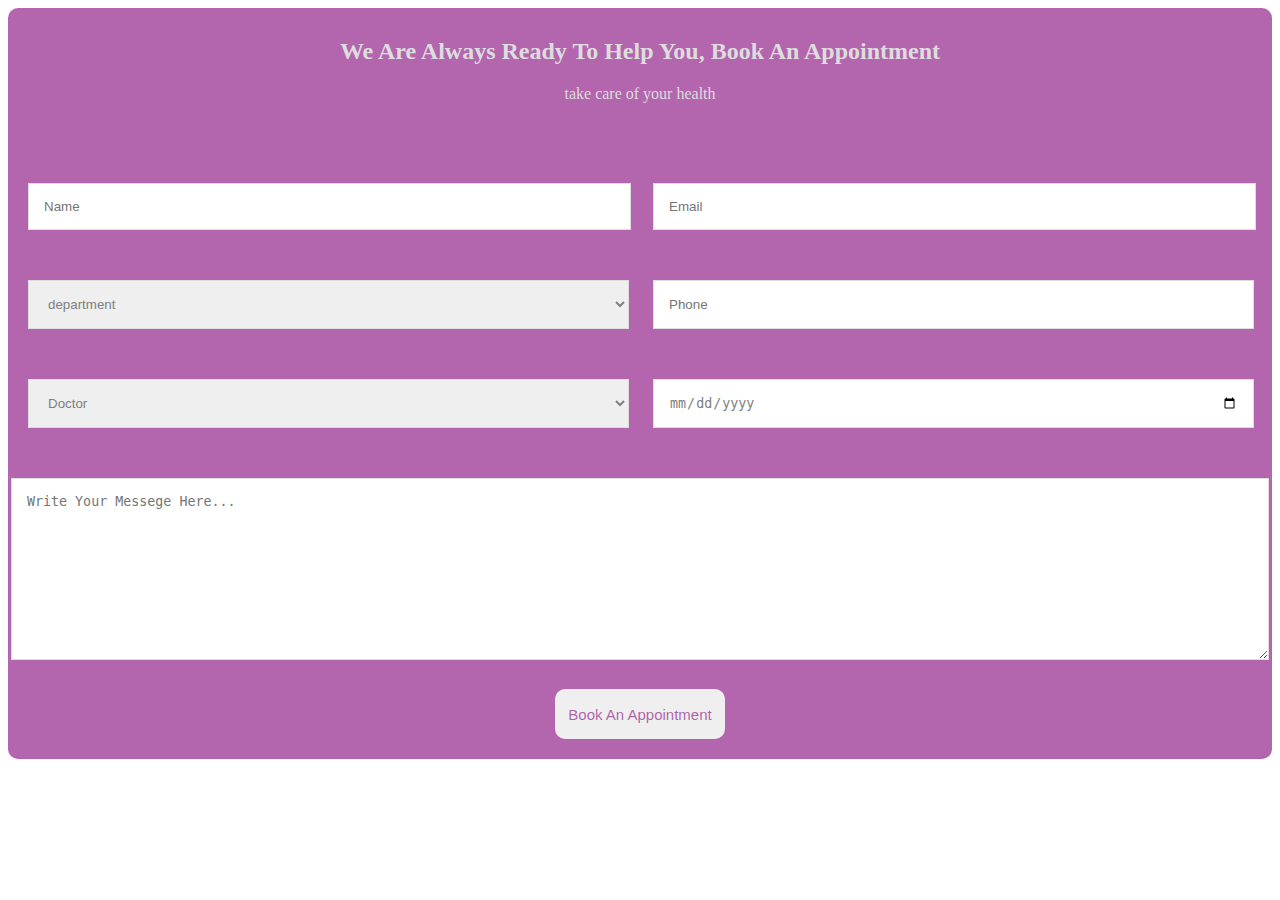
<file: book.html>
<!DOCTYPE html>
<html lang="en">
<head>
    <meta charset="UTF-8">
    <meta name="viewport" content="width=>, initial-scale=1.0">
    <title>Book Place</title>  

     <style>
#contact{
    background-color:rgba(149, 41, 142, 0.719);
    border-radius: 10px;
}

#contact .title{
     text-align: center;
     color: #ddd;
     padding-top: 10px;
}
#contact .row{
    display: grid;
    /* grid-template-columns: repeat(2, 1fr); */
    align-items: center;
    column-gap: 2px;
    margin-top: 5rem;
    text-align: center;
}

#contact .row .form-control{
    display: grid;
    column-gap: 1.5rem;
    grid-template-columns: repeat(2,1fr);
    row-gap: 2px;
    margin-bottom: 50px;
    width: 97%;
    margin-left: 20px;
}

#contact .row .form-controll{
    display: grid;
    column-gap: 1.5rem;
    grid-template-columns: repeat(2,1fr);
    row-gap: 2px;
    margin-bottom: 50px;
    width: 97%;
    margin-left: 20px;
}


#contact .row .form-control input,
#contact .row .form-control select,
#contact .row textarea{
    padding: 15px;
    color: gray;
    outline-color:rgba(149, 41, 142, 0.719);
    border: 1px solid #ddd;
}

#contact .row .form-controll input{
    padding: 15px;
    width: 95%;
    color: gray;
    outline-color: lightblue;
    border: 1px solid #ddd;
}

#contact .row textarea{
    width: 97%;
}

#contact .btn{
    padding: 15px, 30px;
    border: none;
    margin-top: 25px;
    color: rgba(149, 41, 142, 0.719);;
    width: 170px;
    height: 50px;
    margin-bottom: 20px;
    border-radius: 10px;
    font-size: 15px;
}
#contact .btn:hover
{
    cursor: pointer;
    scale:.9;
}

</style>


</head>
<body>
    <main>
        <section id="contact">
            <div class="container">
            <div class="title">
                <h2>We Are Always Ready To Help You, Book An Appointment</h2>
                <p>take care of your health</p>
            </div>
            <div class="row">
                <form>
                    <div class="form-controll">
                       <input type="text" name="Name" placeholder="Name" required>               
                       <input id="email" type="email" name="Email" placeholder="Email" required> 
                    </div>
                    <!-- <div>
                        <input id="email" type="email" name="Email" placeholder="Email" required> 

                    </div> -->
                    <div class="form-control">
                        <!-- <input type="number" name="Phone" placeholder="Phone" required>  -->
                        <select name="department">
                            <option value="1" selected>department</option>
                            <option value="2" >Cardiology</option>
                            <option value="3" >Pediatrics & Neonatilogy</option>
                            <option value="4" >Nephrology</option>
                            <option value="5" >Neurology</option>
                        </select>
                        <input type="number" name="Phone" placeholder="Phone" required> 

                    </div>
                    <div class="form-control">
                        <select name="doctor" >
                            <option value="1" selected>Doctor</option>
                            <option value="2" >Doctor</option>
                            <option value="3" >Doctor</option>
                            <option value="4" >Doctor</option>
                            <option value="5" >Doctor</option>
                            <option value="6" >Doctor</option>
                            <option value="7" >Doctor</option>
                        </select>
                        <input type="date" name="Date" placeholder="Date" required>
                    </div>
                    <textarea name="Message" cols="30" rows="10" placeholder="Write Your Messege Here..."></textarea>
                    <button onclick="fun()" type="submit" class="btn btn-primary">Book An Appointment</button>
                </form>
            </div>
        </section>
    </main>
    <script>
        function fun()
        {
            alert("your data has recived and it will be check soon");
        }
    </script>
</body>
</html>
</file>
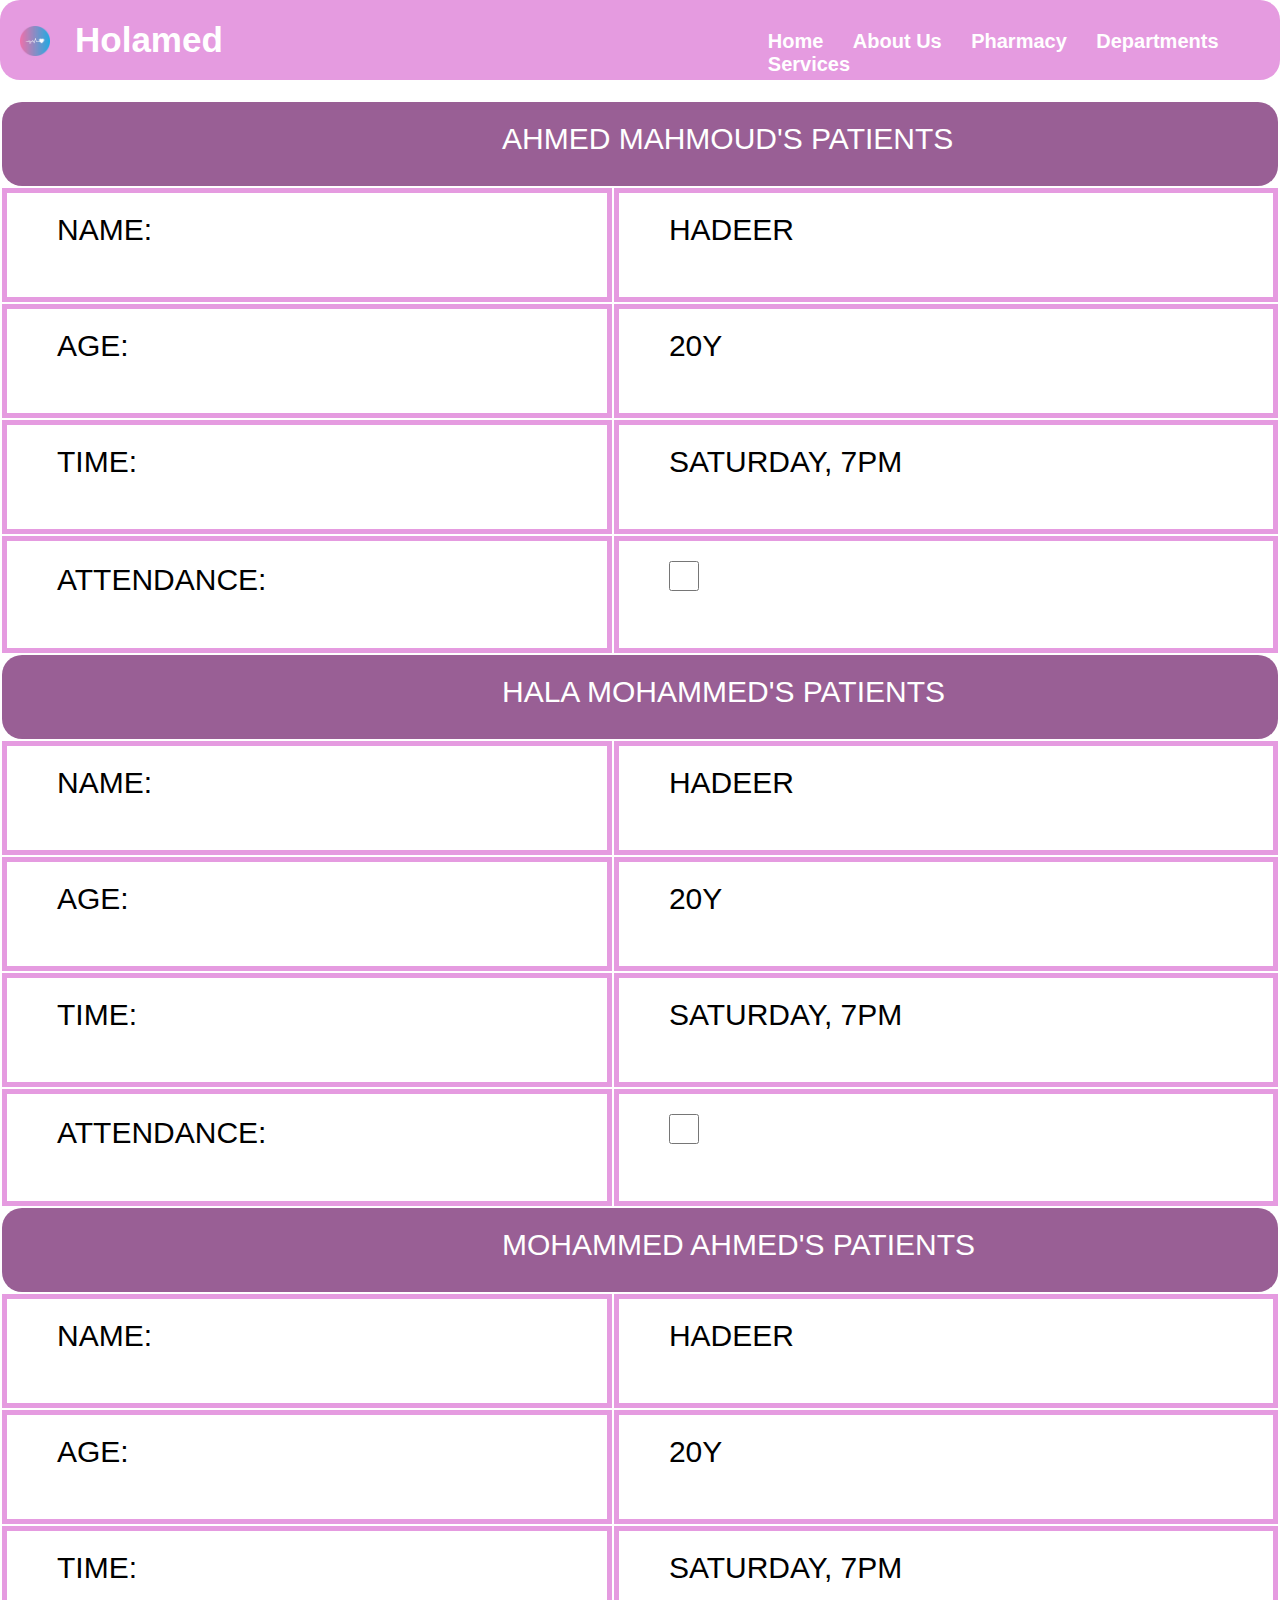
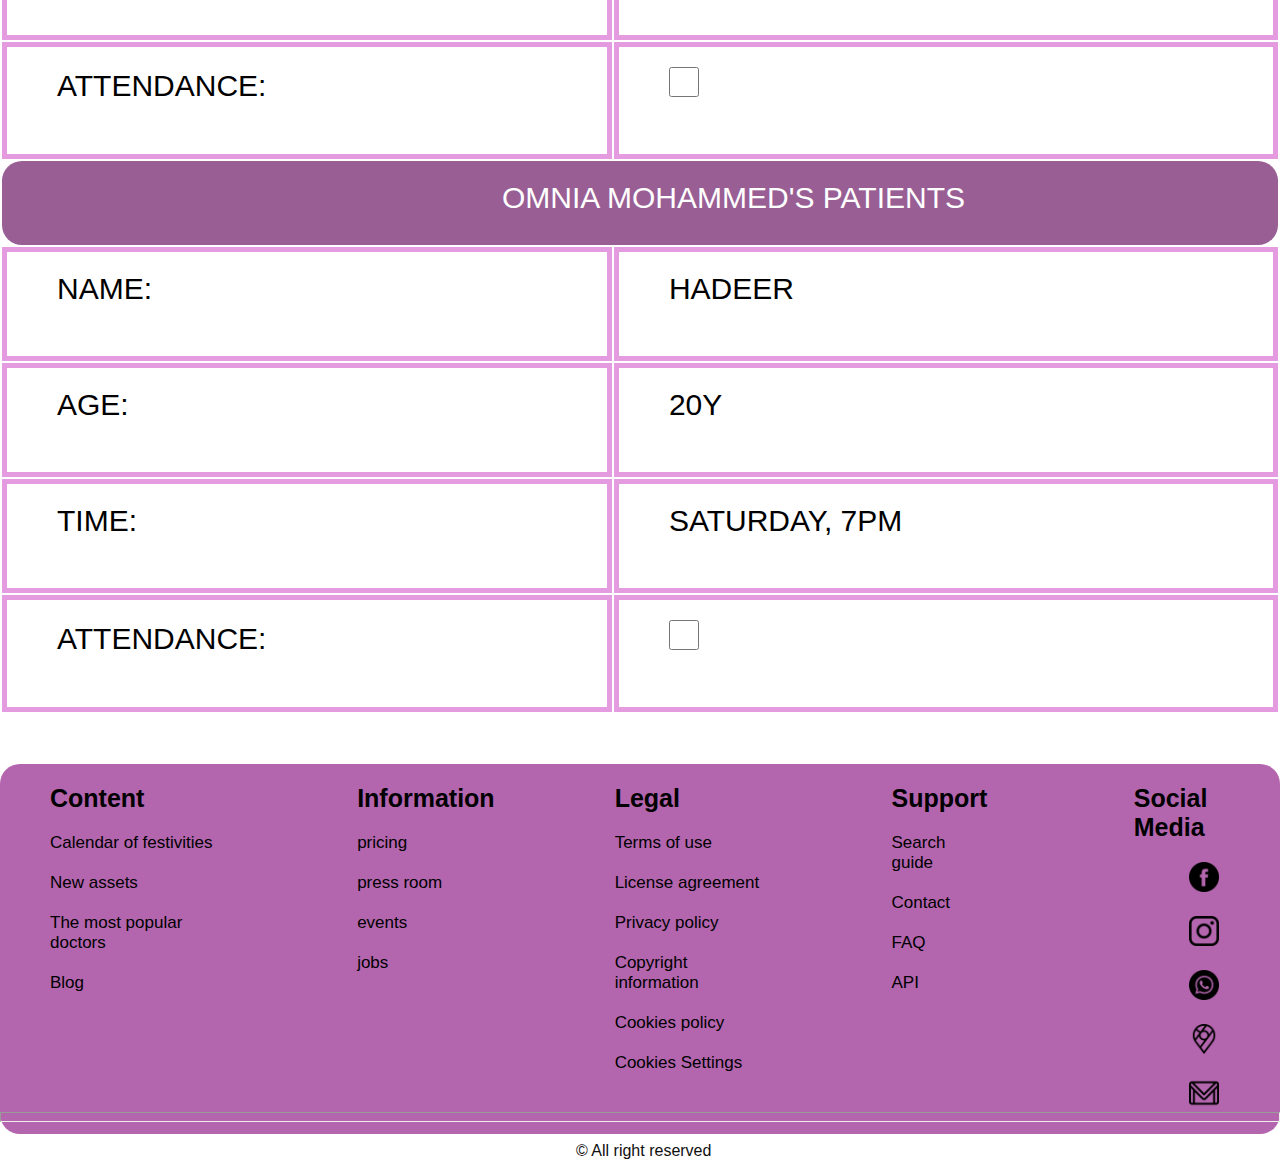
<file: pat.html>
<!DOCTYPE html>
<html lang="en">
<head>
    <meta charset="UTF-8">
    <meta name="viewport" content="width=device-width, initial-scale=1.0">
    <title>Holamed.com</title>
    <link rel="stylesheet" href="pat.css">
</head>
<body>
    <header>
        <div class="logo">
          <a href="#" onclick="show()" class="fas fa-bars"></a>
        <img src="icons/lifeline_13439408.png">
       
        <a href="index.html"><p>holamed</p></a>
        </div>
        <div class="list">
            <ul>
                <li><a href="index.html" >home</a></li>
                <li><a href="#" >about us</a></li>
                <li><a href="#">pharmacy</a></li>
                <li><a href="index.html#title" >departments</a></li>
                <li><a href="index.html#ser">services</a></li>
            </ul>
        </div>
    </header>
    <table>
        <tr>
            <td class="dr" colspan="2">ahmed mahmoud's patients</td>
        </tr>
        <tr>
            <td>name:</td>
            <td>hadeer</td>
        </tr>
        <tr>
            <td>age:</td>
            <td>20y</td>
        </tr><tr>
            <td>time:</td>
            <td>saturday, 7pm</td>
        </tr><tr>
            <td>attendance:</td>
            <td><input type="checkbox"></td>
        </tr>
        <tr>
            <td class="dr" colspan="2">hala mohammed's patients</td>
        </tr>
        <tr>
            <td>name:</td>
            <td>hadeer</td>
        </tr>
        <tr>
            <td>age:</td>
            <td>20y</td>
        </tr><tr>
            <td>time:</td>
            <td>saturday, 7pm</td>
        </tr><tr>
            <td>attendance:</td>
            <td><input type="checkbox"></td>
        </tr>
        <tr>
            <td class="dr" colspan="2">mohammed ahmed's patients</td>
        </tr>
        <tr>
            <td>name:</td>
            <td>hadeer</td>
        </tr>
        <tr>
            <td>age:</td>
            <td>20y</td>
        </tr><tr>
            <td>time:</td>
            <td>saturday, 7pm</td>
        </tr><tr>
            <td>attendance:</td>
            <td><input type="checkbox"></td>
        </tr>
        <tr>
            <td class="dr" colspan="2">omnia mohammed's patients</td>
        </tr>
        <tr>
            <td>name:</td>
            <td>hadeer</td>
        </tr>
        <tr>
            <td>age:</td>
            <td>20y</td>
        </tr><tr>
            <td>time:</td>
            <td>saturday, 7pm</td>
        </tr><tr>
            <td>attendance:</td>
            <td><input type="checkbox"></td>
        </tr>
    </table>
    <footer>
        <div class="speech">
        <div class="content">
          <h2>content</h2>
          <p>Calendar of festivities</p>
          <p>New assets</p>
          <p>The most popular doctors</p>
          <p>Blog</p>
        </div>
        <div class="info">
          <h2>information</h2>
          <p>pricing</p>
          <p>press room</p>
          <p>events</p>
          <p>jobs</p>
        </div>
        <div class="legal">
          <h2>legal</h2>
          <p>Terms of use</p>
          <p>License agreement</p>
          <p>Privacy policy</p>
          <p>Copyright information</p>
          <p>Cookies policy</p>
          <p>Cookies Settings</p>
        </div>
        <div class="support">
          <h2>support</h2>
          <p>Search guide</p>
          <p>Contact</p>
          <p>FAQ</p>
          <p>API</p>
        </div>
  
        <div class="social">
          <h2>social media</h2>
          <div class="icons1">
            <div class="section1">
              <img src="icons\facebook_2168281.png">
            </div>
            
          <div class="section1">
            <img src="icons\instagram_717392.png">
          </div> 
          <div class="section1">
            <img src="icons\whatsapp_1384007.png">
          </div>
          <div class="section1">
            <img src="icons\google-maps_2702628.png">
          </div>
          <div class="section1">
            <img src="icons\gmail_299393.png">
          </div>
        </div>
      </div>
      <!-- <div class="app">
        <img src="icons/apple_152752.png">
      </div>
      <div class="and">
        <img src="icons/technology_16066059.png" >
      </div>-->
    </div> 
      <hr>
        <div class="end">
          <p>&copy; All right reserved</p>
      </div> 
      </footer>
    
</body>
</html>
</file>
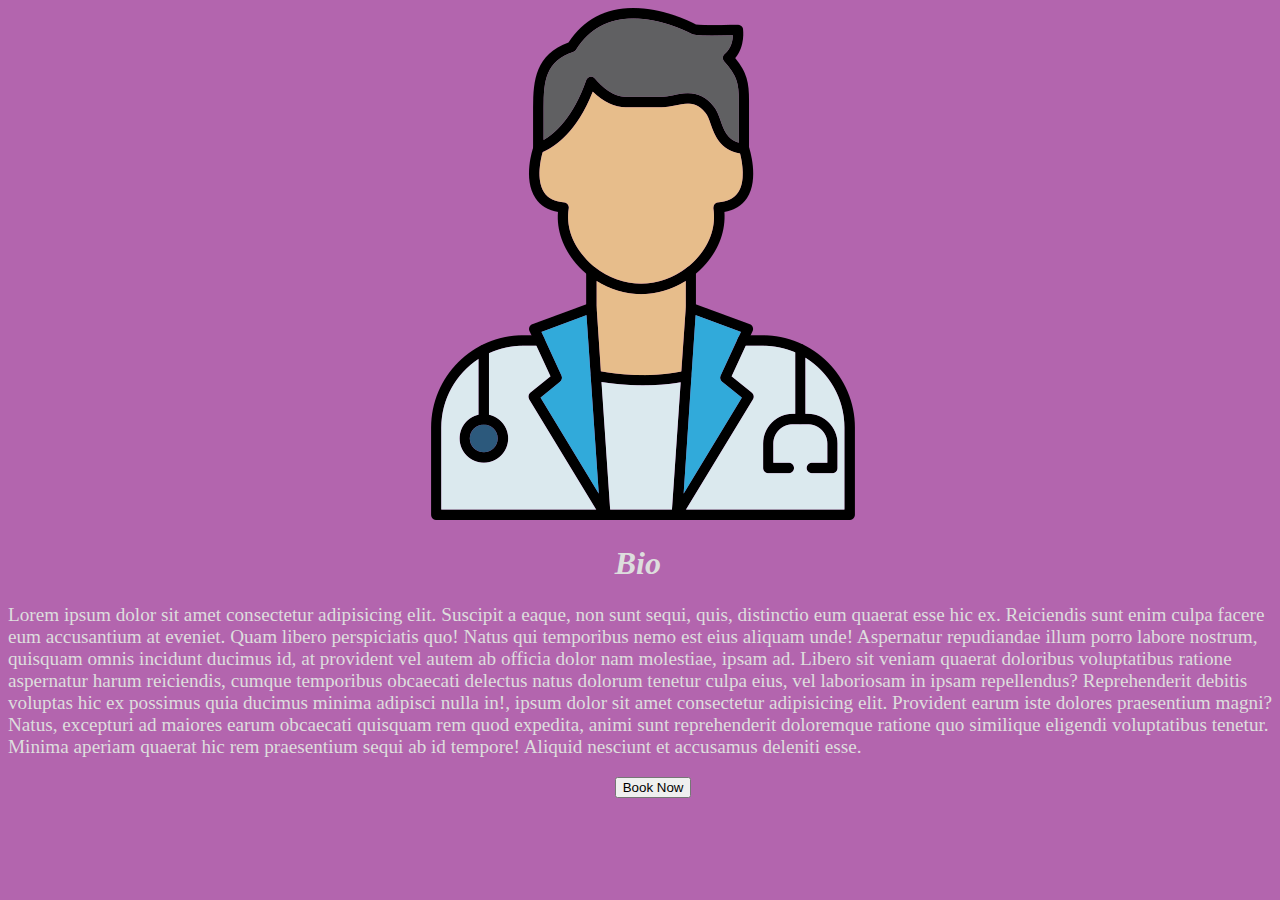
<file: kidney/doc.html>
<!DOCTYPE html>
<html lang="en">
<head>
    <meta charset="UTF-8">
    <meta name="viewport" content="width=device-width, initial-scale=1.0">
    <title>Document</title>
    <style>
        p{
            font-size: larger;
            color:#ddd;
        }
        body{
            background-color:rgba(149, 41, 142, 0.719);
        }
        img{
         margin-left: 30%;
        }
        h1{
            margin-left: 48%;
            font-style: italic;
            color: #ddd;
        }
        a{
            margin-left: 48%;
            color: rgba(149, 41, 142, 0.719);
        }
    </style>
</head>
<body>
    <div>
        <img src="./1b.png" alt="">
    </div>
    <div>
        <h1>Bio</h1>
        <p >Lorem ipsum dolor sit amet consectetur adipisicing elit. Suscipit a eaque, non sunt sequi, quis, distinctio eum quaerat esse hic ex. Reiciendis sunt enim culpa facere eum accusantium at eveniet. Quam libero perspiciatis quo! Natus qui temporibus nemo est eius aliquam unde! Aspernatur repudiandae illum porro labore nostrum, quisquam omnis incidunt ducimus id, at provident vel autem ab officia dolor nam molestiae, ipsam ad. Libero sit veniam quaerat doloribus voluptatibus ratione aspernatur harum reiciendis, cumque temporibus obcaecati delectus natus dolorum tenetur culpa eius, vel laboriosam in ipsam repellendus? Reprehenderit debitis voluptas hic ex possimus quia ducimus minima adipisci nulla in!, ipsum dolor sit amet consectetur adipisicing elit. Provident earum iste dolores praesentium magni? Natus, excepturi ad maiores earum obcaecati quisquam rem quod expedita, animi sunt reprehenderit doloremque ratione quo similique eligendi voluptatibus tenetur. Minima aperiam quaerat hic rem praesentium sequi ab id tempore! Aliquid nesciunt et accusamus deleniti esse.</p>
    </div>
    <div>
        <a href="./p.html"><button>Book Now</button></a>

    </div>
</body>
</html>
</file>
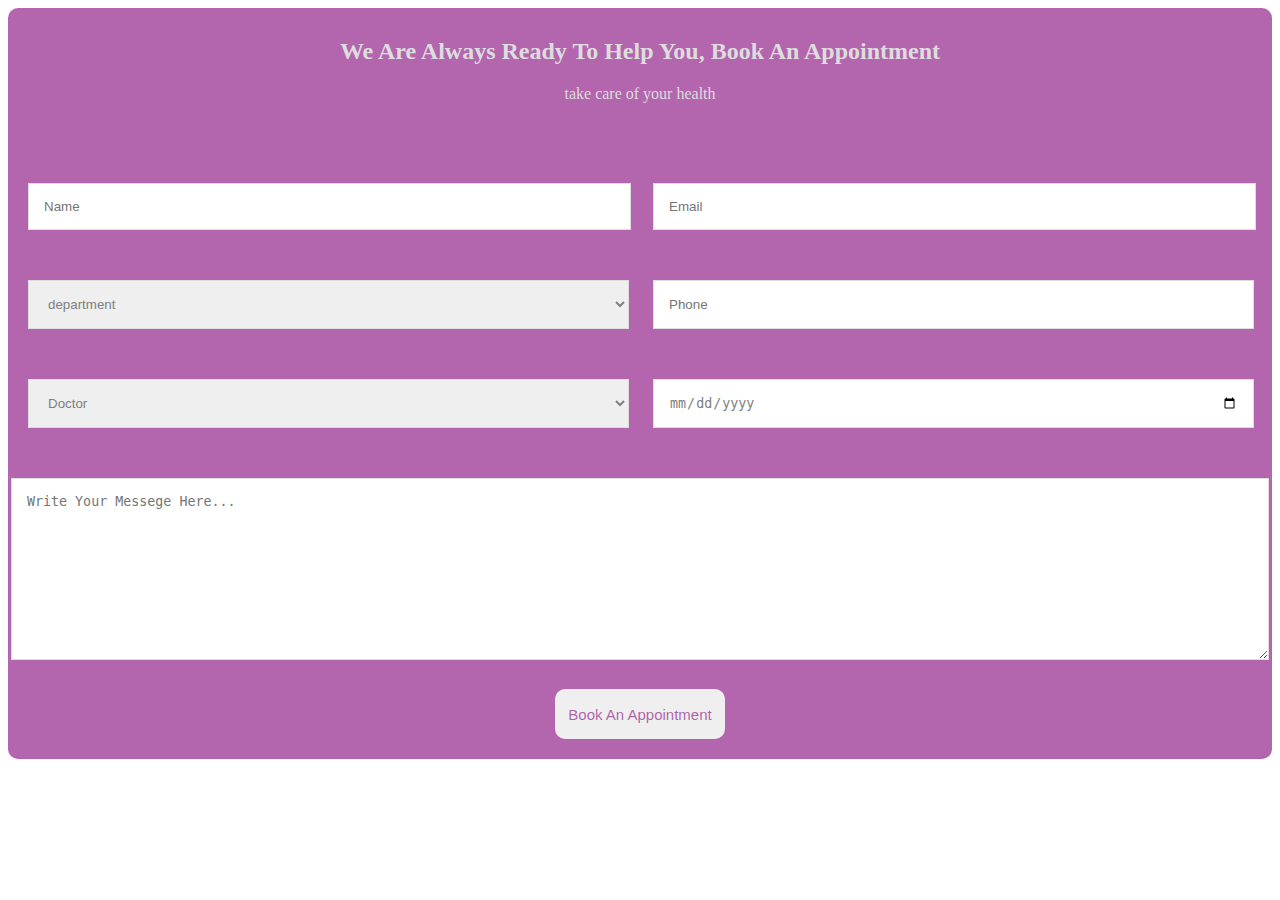
<file: kidney/p.html>
<!DOCTYPE html>
<html lang="en">
<head>
    <meta charset="UTF-8">
    <meta name="viewport" content="width=>, initial-scale=1.0">
    <title>Book Place</title>  
    <link rel="stylesheet" href="./p.css"


</head>
<body>
    <main>
        <section id="contact">
            <div class="container">
            <div class="title">
                <h2>We Are Always Ready To Help You, Book An Appointment</h2>
                <p>take care of your health</p>
            </div>
            <div class="row">
                <form>
                    <div class="form-controll">
                       <input type="text" name="Name" placeholder="Name" required>               
                       <input id="email" type="email" name="Email" placeholder="Email" required> 
                    </div>
                    <!-- <div>
                        <input id="email" type="email" name="Email" placeholder="Email" required> 

                    </div> -->
                    <div class="form-control">
                        <!-- <input type="number" name="Phone" placeholder="Phone" required>  -->
                        <select name="department">
                            <option value="1" selected>department</option>
                            <option value="2" >Cardiology</option>
                            <option value="3" >Pediatrics & Neonatilogy</option>
                            <option value="4" >Nephrology</option>
                            <option value="5" >Neurology</option>
                        </select>
                        <input type="number" name="Phone" placeholder="Phone" required> 

                    </div>
                    <div class="form-control">
                        <select name="doctor" >
                            <option value="1" selected>Doctor</option>
                            <option value="2" >Doctor</option>
                            <option value="3" >Doctor</option>
                            <option value="4" >Doctor</option>
                            <option value="5" >Doctor</option>
                            <option value="6" >Doctor</option>
                            <option value="7" >Doctor</option>
                        </select>
                        <input type="date" name="Date" placeholder="Date" required>
                    </div>
                    <textarea name="Message" cols="30" rows="10" placeholder="Write Your Messege Here..."></textarea>
                    <button onclick="fun()" type="submit" class="btn btn-primary">Book An Appointment</button>
                </form>
            </div>
        </section>
    </main>
    <script>
        function fun()
        {
            alert("your data has recived and it will be check soon");
        }
    </script>
</body>
</html>
</file>
<file: pat.css>
*{
    font-family: "Ubuntu", sans-serif;
    padding: 0;
    margin: 0;
    text-decoration: none;
    list-style: none;
    box-sizing: border-box;
}
header
{
    display: flex;
    background-color:  rgba(219, 116, 212, 0.719) ;
    border-radius: 20px;
    /* position: fixed;
    width: 100%;
    top: 0; */
}
.logo
{
    display: flex;
}
.logo a
{
    color:white;
    text-transform: capitalize;
}
.logo a:hover
{
    color:rgba(113, 32, 107, 0.719);
    transition: .4s;
    cursor: pointer;

}
.logo p
{
    margin: 20px;
    margin-left: 25px;
    font-size: 35px;
    font-weight: 900;
}
.logo img
{
    width: 30px;
    height: 30px;
    margin-left: 20px;
    margin-top: 26px;
}
.logo img:hover
{
    cursor: pointer;
}

.list
{
    margin-left: 500px;
    margin-top: 30px;    
}
.list li
{
    display: inline-block;
    font-size: 20px;
    margin-left: 25px;
}
.list li a
{
    color:white ;
    text-transform: capitalize;
    font-weight: bold;
}
.list a:hover
{
    color:rgba(113, 32, 107, 0.719);
    transform: scale( 1.1 , 1.1 );
    transition: .4s;
    cursor: pointer;
}
table
{
    margin-top: 20px;
    width: 100%;
}
table td
{
    padding-top: 20px;
    font-size: 30px;
    text-transform: uppercase;
    padding-left: 50px;
    padding-bottom: 50px;
    border: solid  rgba(219, 116, 212, 0.719) 5px;
}
table .dr
{
    background-color: rgba(113, 32, 107, 0.719);
    color: white;
    width: 100%;
    border-radius: 20px;
    padding-left: 500px;
    padding-bottom: 30px;
    border: none;
}
table td input
{
    width: 30px;
    height: 30px;
}























footer {
    width: 100%;
    height: 370px;
    background-color: rgba(149, 41, 142, 0.719);
    border-radius: 20px;
    margin-top: 50px;
}
.speech
{
    display: flex;
}
.speech h2
{
    font-size: 25px;
    text-transform: capitalize;
}
.speech p
{
    margin-top: 20px;
    font-size: 17px;
}
.speech p:hover
{
    color: white;
    cursor: pointer;
}
.content
{
    margin-left: 50px;
    margin-top: 20px;
}

.info
{
    margin-left: 120px;
    margin-top: 20px;
}
.legal
{
    margin-left: 120px;
    margin-top: 20px;
}
.support
{
    margin-top: 20px;
    margin-left: 120px;
}
.social{
    margin-top: 20px;
    margin-left: 120px;
}
.social h2
{
    font-size: 25px;
    margin-left: 25px;
    text-transform: capitalize;
}

.section1 img{
    width: 30px;
    height: 30px;
    margin-top: 20px;
    margin-left: 80px;
}
.section1 img:hover{
    transform: scale(1.1,1.1);
    cursor: pointer;
    transition: .5s;
}
/* .app
{
    width: 100px;
    height: 70px;
    background-color: rgb(248, 246, 246);
    margin-left: 80px;
    margin-top: 250px;
    border-radius: 20px;
}
.app img
{
    width: 50px;
    height: 50px;
    margin-left: 25%;
    margin-top: 10px;
}
.app:hover
{
    transform: scale(1.1,1.1);
    cursor: pointer;
    transition: .5s;
}
.and
{
    width: 100px;
    height: 70px;
    background-color: rgb(250, 247, 247);
    margin-left: 50px;
    margin-top: 250px;
    border-radius: 20px;
}
.and img
{
    width: 50px;
    height: 50px;
    margin-left: 25%;
    margin-top: 10px;
}
.and:hover
{
    transform: scale(1.1,1.1);
    cursor: pointer;
    transition: .5s;
} */
footer hr
{
    height: 10px;
}
.end
{
 margin-left: 45%;
 margin-top: 20px;
}
.end p
{
    color: rgb(16, 15, 15);
}
</file>
<file: kidney/p.css>
#contact{
    background-color:rgba(149, 41, 142, 0.719);
    border-radius: 10px;
}

#contact .title{
     text-align: center;
     color: #ddd;
     padding-top: 10px;
}
#contact .row{
    display: grid;
    /* grid-template-columns: repeat(2, 1fr); */
    align-items: center;
    column-gap: 2px;
    margin-top: 5rem;
    text-align: center;
}

#contact .row .form-control{
    display: grid;
    column-gap: 1.5rem;
    grid-template-columns: repeat(2,1fr);
    row-gap: 2px;
    margin-bottom: 50px;
    width: 97%;
    margin-left: 20px;
}

#contact .row .form-controll{
    display: grid;
    column-gap: 1.5rem;
    grid-template-columns: repeat(2,1fr);
    row-gap: 2px;
    margin-bottom: 50px;
    width: 97%;
    margin-left: 20px;
}


#contact .row .form-control input,
#contact .row .form-control select,
#contact .row textarea{
    padding: 15px;
    color: gray;
    outline-color:rgba(149, 41, 142, 0.719);
    border: 1px solid #ddd;
}

#contact .row .form-controll input{
    padding: 15px;
    width: 95%;
    color: gray;
    outline-color: lightblue;
    border: 1px solid #ddd;
}

#contact .row textarea{
    width: 97%;
}

#contact .btn{
    padding: 15px, 30px;
    border: none;
    margin-top: 25px;
    color: rgba(149, 41, 142, 0.719);;
    width: 170px;
    height: 50px;
    margin-bottom: 20px;
    border-radius: 10px;
    font-size: 15px;
}
#contact .btn:hover
{
    cursor: pointer;
    scale:.9;
}
</file>
